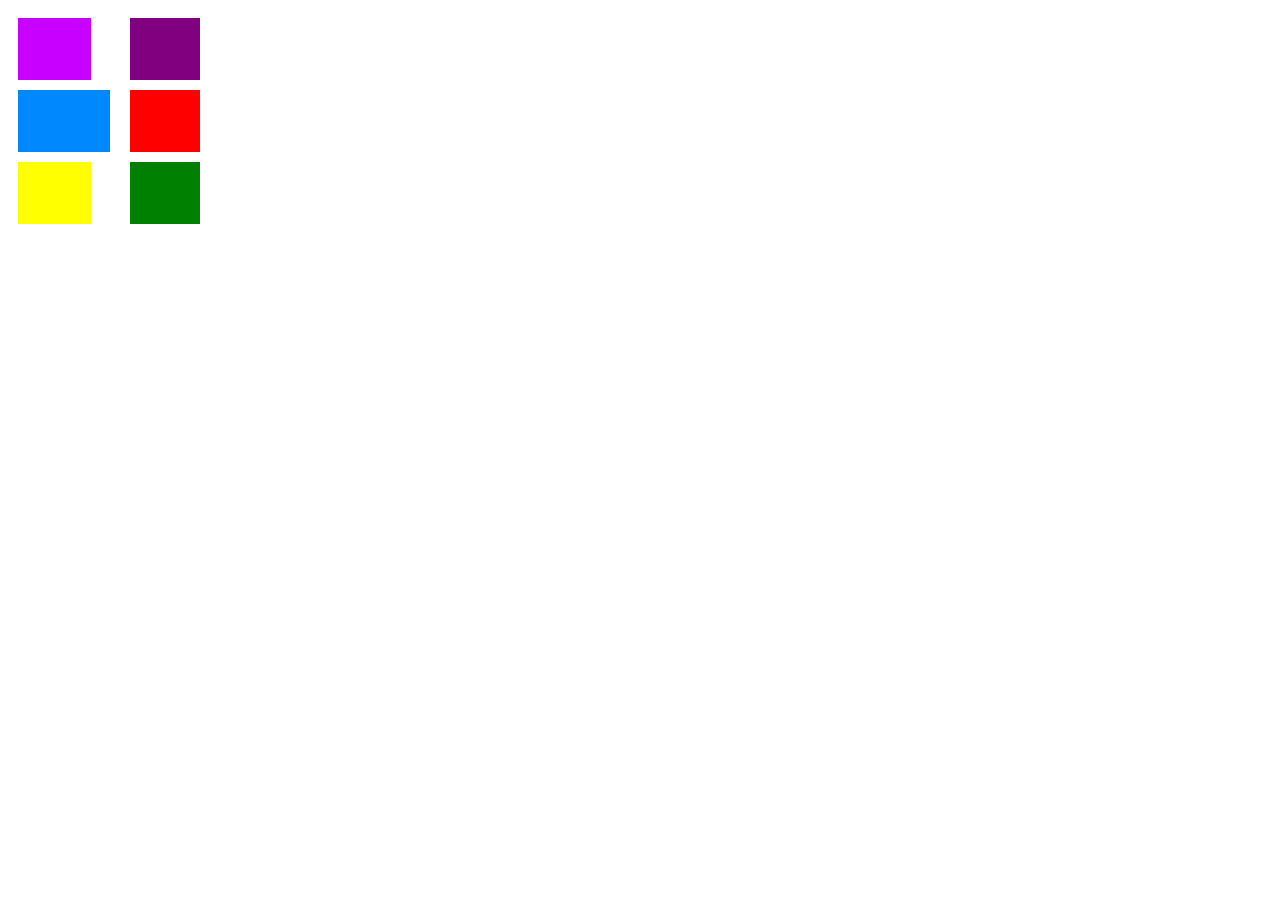
<file: src/Ejercicio1/html/index.html>
<!DOCTYPE html>
<html lang="en">
<head>
    <meta charset="UTF-8">
    <title>Ejercicio3</title>
    <link rel="stylesheet" href="../css/index.css">
</head>
<body>
<div class="padre">
    <div class="colum1">
    <div class="div1"></div>
    <div class="div2"></div>
        <div class="div6"></div>
    </div>
    <div class="colum1">
    <div class="div3"></div>
    <div class="div4"></div>
    <div class="div5"></div>
    </div>
</div>
</body>
</html>
</file>
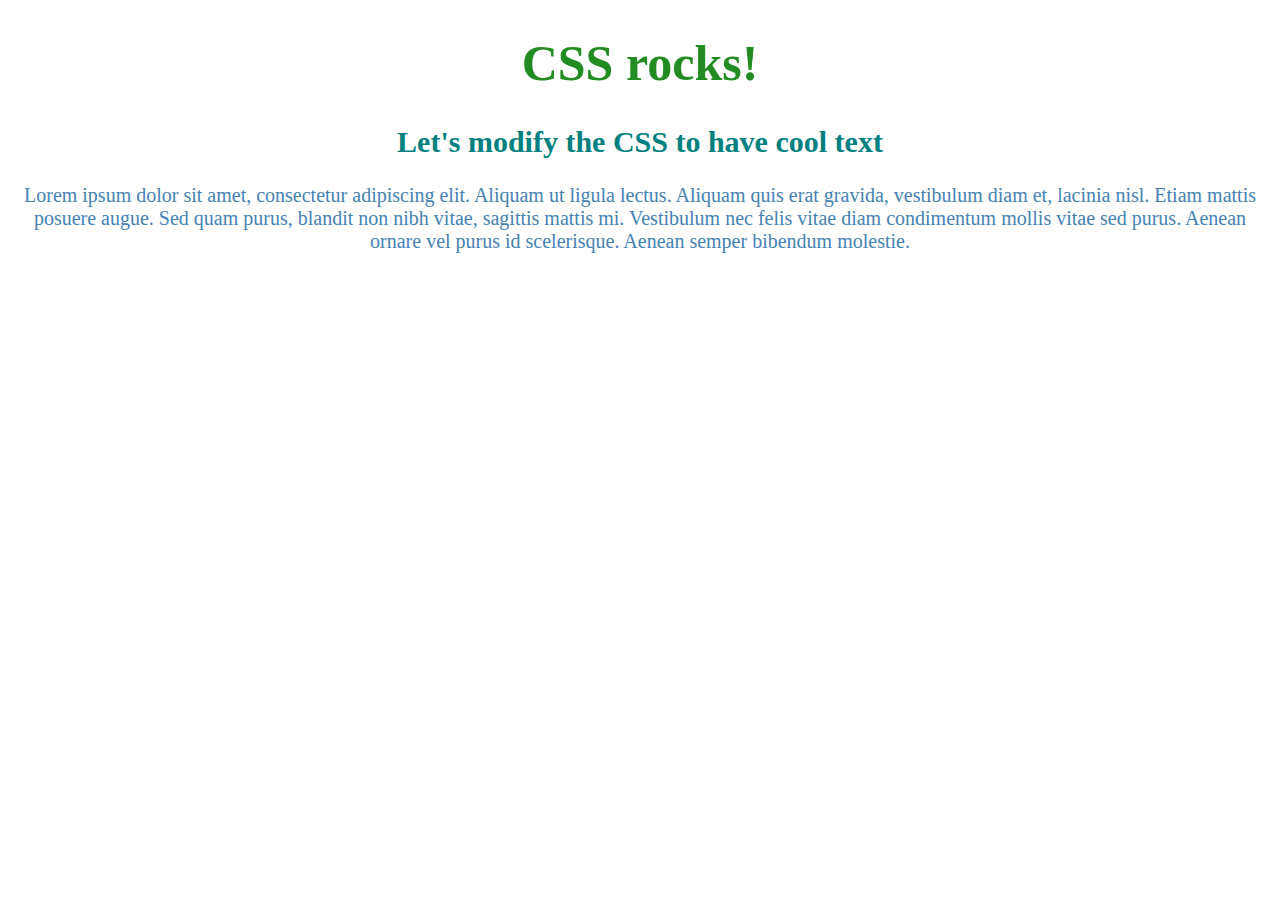
<file: src/Ejercicio2/hmtl/index.html>
<!DOCTYPE html>
<html lang="en">
<head>
    <meta charset="UTF-8">
    <title>Title</title>
    <link rel="stylesheet" href="../css/index.css">
</head>
<body>
<h1>CSS rocks!</h1>

<h2>Let's modify the CSS to have cool text</h2>

<p>Lorem ipsum dolor sit amet, consectetur adipiscing elit. Aliquam ut ligula lectus. Aliquam quis erat gravida, vestibulum diam et, lacinia nisl. Etiam mattis posuere augue. Sed quam purus, blandit non nibh vitae, sagittis mattis mi.
    <span>Vestibulum</span>
    nec felis vitae diam condimentum mollis vitae sed purus. Aenean ornare vel purus id scelerisque.
    Aenean semper bibendum molestie.</p>

</body>
</html>
</file>
<file: src/Ejercicio1/css/index.css>
.colum1{
    float: left;
}
.div1{
    margin: 10px;
    padding: 30px;
    width: 10%;
    border: #c800ff 1px solid;
    background: #c800ff;
}
.div2{
    padding: 30px;
    width: 30px;
    margin: 10px;
    border: #0089ff 1px solid;
    background: #0089ff;
}
.div3{
    border: purple 1px solid;
    margin: 10px;
    width: 10%;
    padding: 30px;
    background: purple;
}
.div4{
    border: red 1px solid;
    padding: 30px;
    width: 10%;
    margin: 10px;
    background: red;
}
.div5{
    border: green 1px solid;
    padding: 30px;
    width: 10%;
    margin: 10px;
    background: green;

}
.div6{
    border: yellow 1px solid;
    padding: 30px;
    width: 10%;
    margin: 10px;
    background: yellow;
}
</file>
<file: src/Ejercicio2/css/index.css>
h1{
    color: forestgreen;
    font-size: 50px;
    text-align: center;
}
h2{
    color: #008080FF;
    font-size: 30px;
    text-align: center;
}
p{
    color: rgb(70,130,180);
    font-size: 20px;
    text-align: center;
}
</file>
